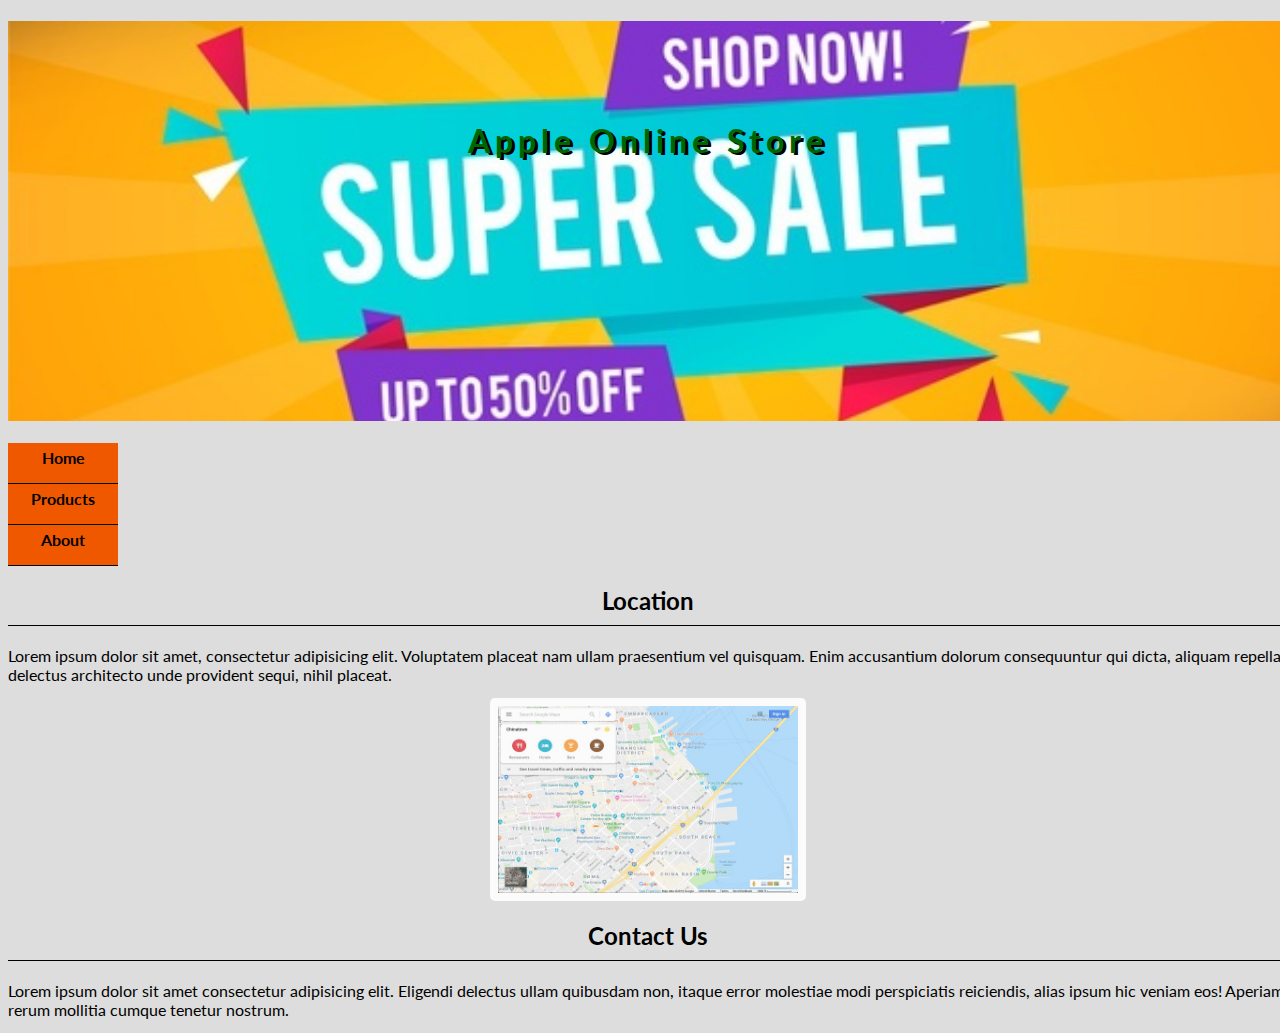
<file: index.html>
<!DOCTYPE html>
<html lang="en">
<head>
    <meta charset="UTF-8">
    <meta name="viewport" content="width=device-width, initial-scale=1.0">
    <meta http-equiv="X-UA-Compatible" content="ie=edge">
    <title>Apple Store</title>
    <link href="https://fonts.googleapis.com/css?family=Lato&display=swap" rel="stylesheet">
    <link rel="stylesheet" href="mystyle.css">
    
</head>
<body>
    <h1>Apple Online Store</h1>
    <h3><a href="index.html">Home</a></h3>
    <h3><a href="products.html">Products</a></h3>
    <h3><a href="about.html">About</a></h3>
    
  <h2> Location</h2>  

Lorem ipsum dolor sit amet, consectetur adipisicing elit. Voluptatem placeat nam ullam praesentium vel quisquam. Enim accusantium dolorum consequuntur qui dicta, aliquam repellat delectus architecto unde provident sequi, nihil placeat.</p>
<img id="imgLocation" src=img/map.jpg alt="myLocation">
    
<h2>Contact Us</h2>
<p></p>Lorem ipsum dolor sit amet consectetur adipisicing elit. Eligendi delectus ullam quibusdam non, itaque error molestiae modi perspiciatis reiciendis, alias ipsum hic veniam eos! Aperiam rerum mollitia cumque tenetur nostrum.</p>

</body>
</html>
</file>
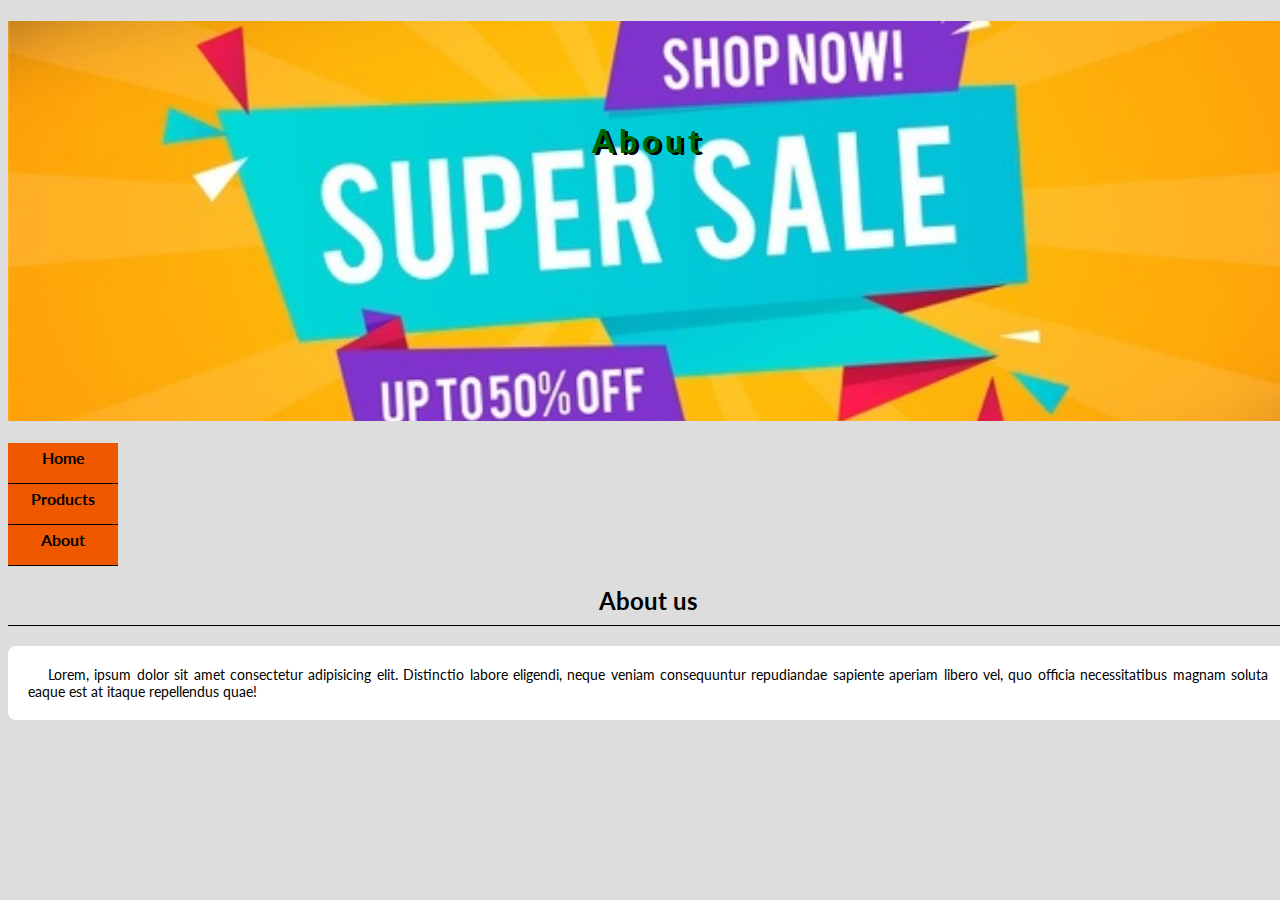
<file: about.html>
<!DOCTYPE html>
<html lang="en">
<head>
    <meta charset="UTF-8">
    <meta name="viewport" content="width=device-width, initial-scale=1.0">
    <meta http-equiv="X-UA-Compatible" content="ie=edge">
    <title>About</title>
    <link href="https://fonts.googleapis.com/css?family=Lato&display=swap" rel="stylesheet">
    <link rel="stylesheet" href="mystyle.css">
</head>
<body>
    <h1>About</h1>
    <h3><a href="index.html">Home</a></h3>
    <h3><a href="products.html">Products</a></h3>
    <h3><a href="about.html">About</a></h3>
<h2>About us</h2>
    <p class="abstract">
        Lorem, ipsum dolor sit amet consectetur adipisicing elit. Distinctio labore eligendi, neque veniam consequuntur repudiandae sapiente aperiam libero vel, quo officia necessitatibus magnam soluta eaque est at itaque repellendus quae!
    </p>
</body>
</html>
</file>
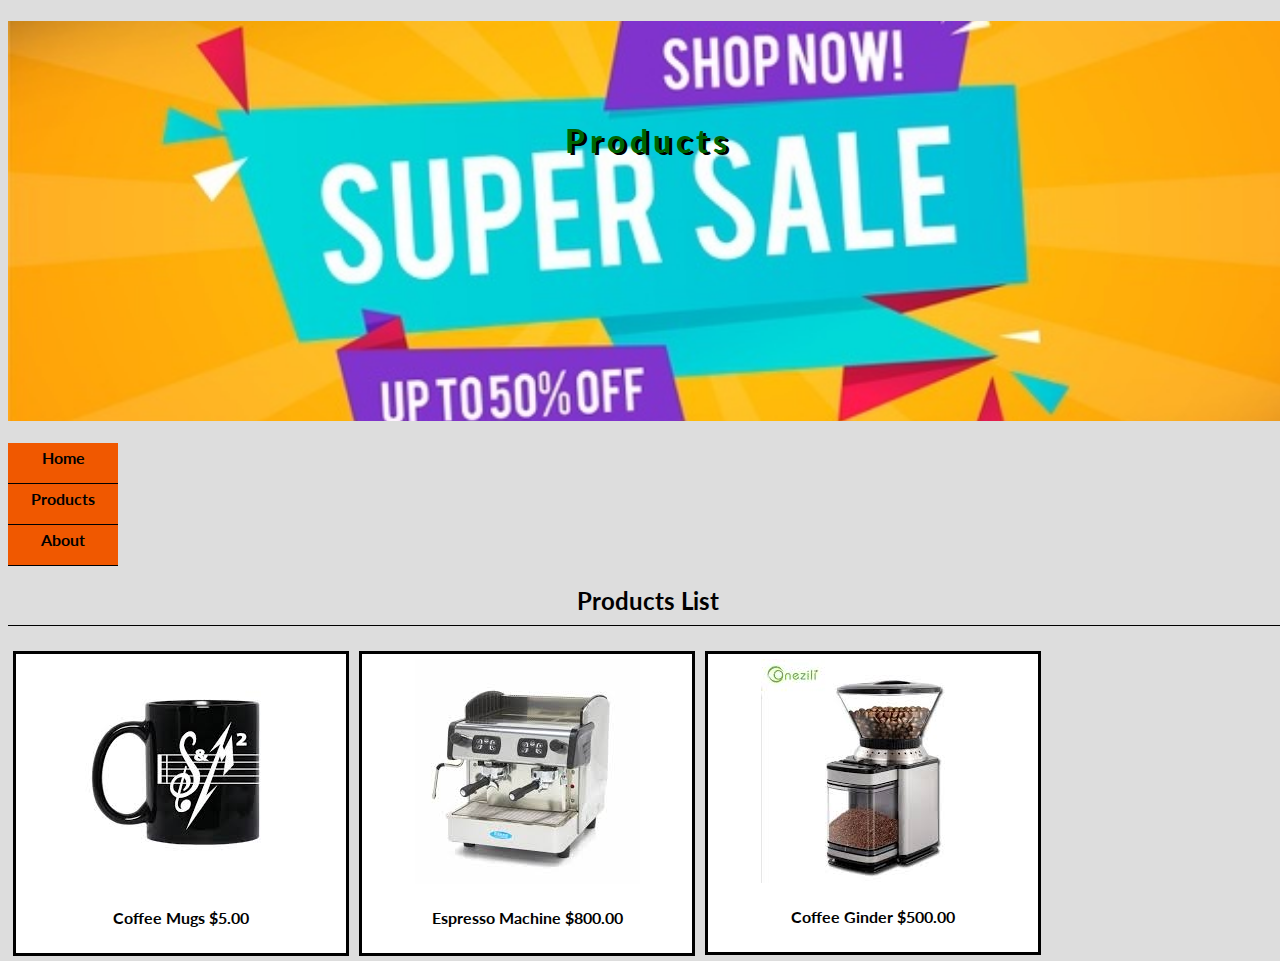
<file: products.html>
<!DOCTYPE html>
<html lang="en">
<head>
    <meta charset="UTF-8">
    <meta name="viewport" content="width=device-width, initial-scale=1.0">
    <meta http-equiv="X-UA-Compatible" content="ie=edge">
    <link href="https://fonts.googleapis.com/css?family=Lato&display=swap" rel="stylesheet">
    <link rel="stylesheet" href="mystyle.css">
    <title>Products</title>
</head>
<body>
    <h1>Products</h1>
    <h3><a href="index.html">Home</a></h3>
    <h3><a href="products.html">Products</a></h3>
    <h3><a href="about.html">About</a></h3>
    
    <h2>Products List</h2>
<div class=products>
    <img src=img/CoffeeMug.jpg alt="myCoffeeMug">
    <h4>Coffee Mugs $5.00</h4>
</div>
<div class=products>
    <img src=img/Espresso.jpg alt="myEspresso">
    <h4>Espresso Machine $800.00</h4>
</div>
<div class=products>   
    <img src=img/CoffeeGrinder.jpg alt="myCoffeeGrinder">
    <h4>Coffee Ginder $500.00</h4>
</div>

</body>
</html>
</file>
<file: mystyle.css>
body{
    font-family: 'Lato', sans-serif;
    background-color: #dddddd;
    width:100%;

}
h1{
    text-align: center;
    font: size 45px;
    background-image: url(img/banner.jpg);
    height: 300px;
    background-position: center center;
    background-size: cover;
    padding-top:100px;
    color:darkgreen;
    text-shadow:3px 2px black;
    letter-spacing:5px;



}
.sectiontitle{
    background-color:#0c471c;
    font-size: 16px;
    color:white;
    width: 80%;
    padding-left:10px;
}
h3{
    background-color: #f05800;
    font-size: 16px;
    border-bottom:1px solid black;
    width: 100px;
    height: 30px;
    padding:5px;
    text-align:center;
    margin:0px;
}
h3 a:hover{
    color:white;
   font-size:18px;
}
#imgLocation{
    width:300px;
    border:8px solid #ffffff;
    border-radius: 5px;
    display:block;
    margin-left:auto;
    margin-right:auto;
    opacity: 0.9;
}
#imglocation:hover{
    transform:scale(1.1);
}
p{
    color: black;
    font-size: 14px;
    text-align:left;
}
a{
    text-decoration:none;
    color:black;
}
.imgProducts
{width:100%;
}

.products{
    width:25%;
    background: white;
    border:3px solid black;
    padding:5px;
    text-align:center;
    float:left;
    margin:5px;
}
.abstract{
    background:white;
    text-align:justify;
    padding:20px;
    border-radius:8px;
    margin-left:auto;
    margin-right:auto;
    text-indent:20px;

}
h2{
    text-align:center;
    font-size:24px;
    border-bottom:1px solid black;
    padding-bottom:10px;
}
.text{
    text-align:center;
    font-size:18px;
    word-spacing:3px;
    background: white;
    padding:5px;
    text-indent:10px;

}
</file>
